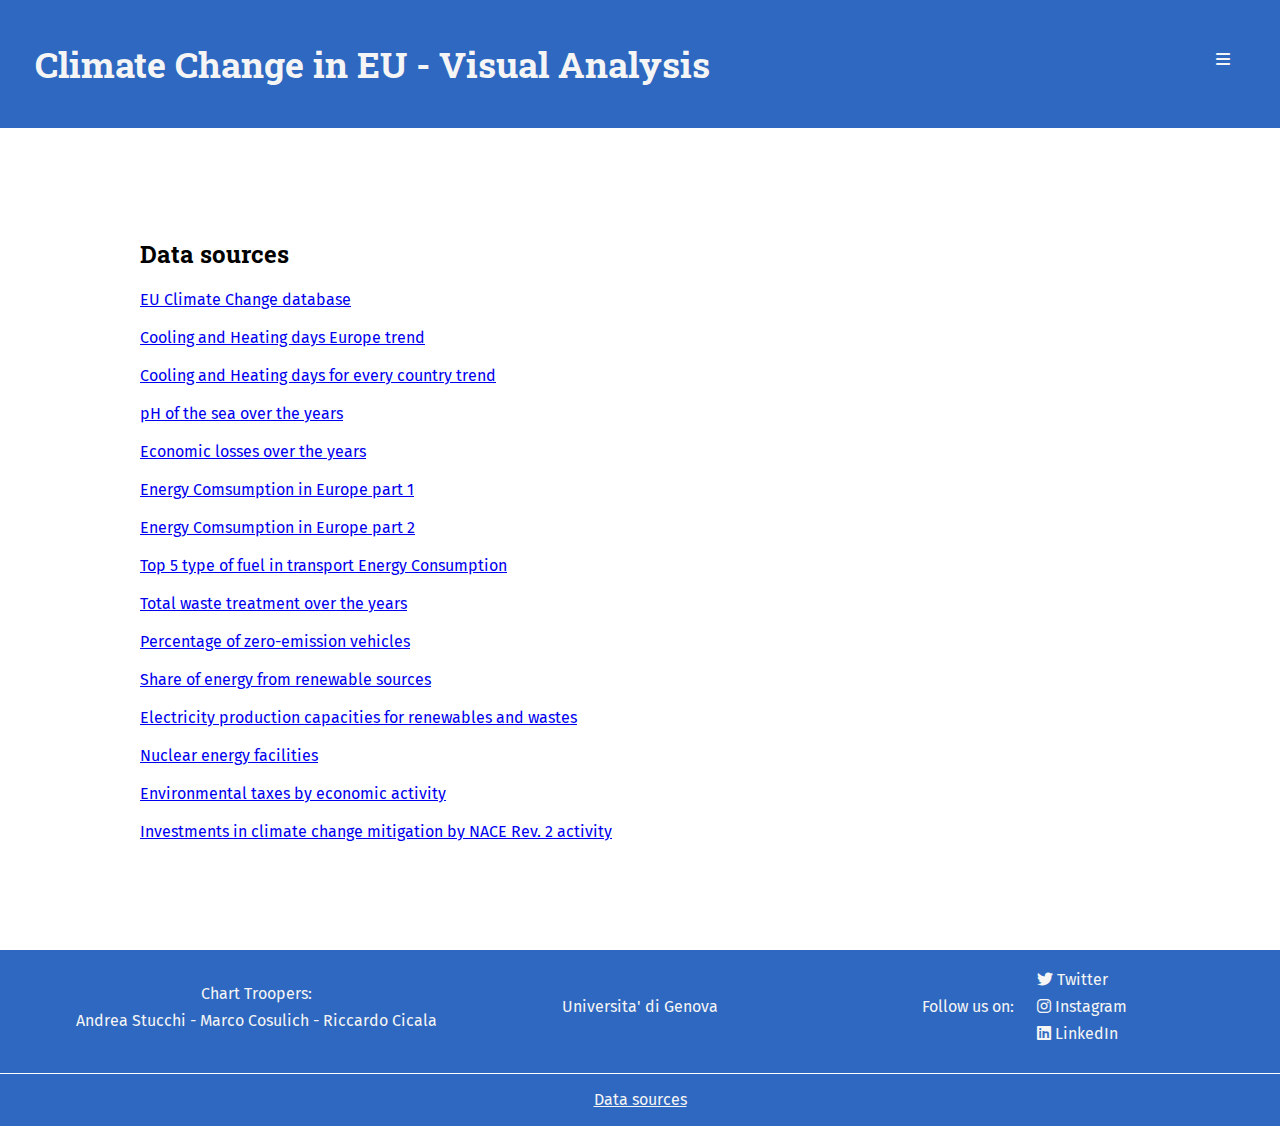
<file: sources.html>
<!DOCTYPE html>
<html lang="en">
	<head>
		<script src="pages_auxiliaries.js"></script>
		<link rel="stylesheet" type="text/css" href="sources.css"></link>
		<title>Chart Troopers' Website</title>
	</head>

	<body>
		<div id="page-container">
			<div id="content-wrap">
				<div id="data-links-container">
					<h2>Data sources</h2>
					<a href="https://ec.europa.eu/eurostat/web/climate-change/database">EU Climate Change database</a><br>
					<a href="https://ec.europa.eu/eurostat/databrowser/view/nrg_chddr2_m/default/table?lang=en&category=cli.cli_iad">Cooling and Heating days Europe trend</a><br>
					<a href="https://ec.europa.eu/eurostat/databrowser/view/nrg_chddr2_a/default/table?lang=en&category=cli.cli_iad">Cooling and Heating days for every country trend</a><br>
					<a href="https://ec.europa.eu/eurostat/databrowser/view/sdg_14_50/default/table?lang=en&category=cli.cli_iad">pH of the sea over the years</a><br>
					<a href="https://ec.europa.eu/eurostat/databrowser/view/cli_iad_loss/default/table?lang=en&category=cli.cli_iad">Economic losses over the years</a><br>
					<a href="https://ec.europa.eu/eurostat/databrowser/view/ten00123/default/table?lang=en&category=cli.cli_dri.cli_dri_nrg">Energy Comsumption in Europe part 1</a><br>
					<a href="https://ec.europa.eu/eurostat/databrowser/view/ten00124/default/table?lang=en&category=cli.cli_dri.cli_dri_nrg">Energy Comsumption in Europe part 2</a><br>
					<a href="https://ec.europa.eu/eurostat/databrowser/view/ten00126/default/table?lang=en&category=cli.cli_dri.cli_dri_tran">Top 5 type of fuel in transport Energy Consumption</a><br>
					<a href="https://ec.europa.eu/eurostat/databrowser/view/env_wasoper__custom_14800528/default/table?lang=en">Total waste treatment over the years</a><br>
					<a href="https://ec.europa.eu/eurostat/databrowser/view/road_eqr_zev__custom_14800451/default/table?lang=en">Percentage of zero-emission vehicles</a><br>
					<a href="https://ec.europa.eu/eurostat/databrowser/view/nrg_ind_ren/default/table?lang=en&category=cli.cli_mit">Share of energy from renewable sources</a><br>
					<a href="https://ec.europa.eu/eurostat/databrowser/view/nrg_inf_epcrw/default/table?lang=en&category=cli.cli_mit">Electricity production capacities for renewables and wastes</a><br>
					<a href="https://ec.europa.eu/eurostat/databrowser/view/nrg_inf_nuc/default/table?lang=en&category=cli.cli_mit">Nuclear energy facilities</a><br>
					<a href="https://ec.europa.eu/eurostat/databrowser/view/env_ac_taxind2/default/table?lang=en&category=cli.cli_mit.cli_mit">Environmental taxes by economic activity</a><br>
					<a href="https://ec.europa.eu/eurostat/databrowser/view/env_ac_ccminv/default/table?lang=en&category=cli.cli_mit.cli_mit">Investments in climate change mitigation by NACE Rev. 2 activity</a><br>
				</div>
			<footer id="footer"></footer>
		</div>
	</body>
</html>
</file>
<file: sources.css>
#data-links-container {
	display: flex;
	flex-direction: column;
	width: fit-content;
	margin-top: 90px;
	margin-bottom: 90px;
	margin-left: 140px;
}

a {
	width: fit-content;
}
</file>
